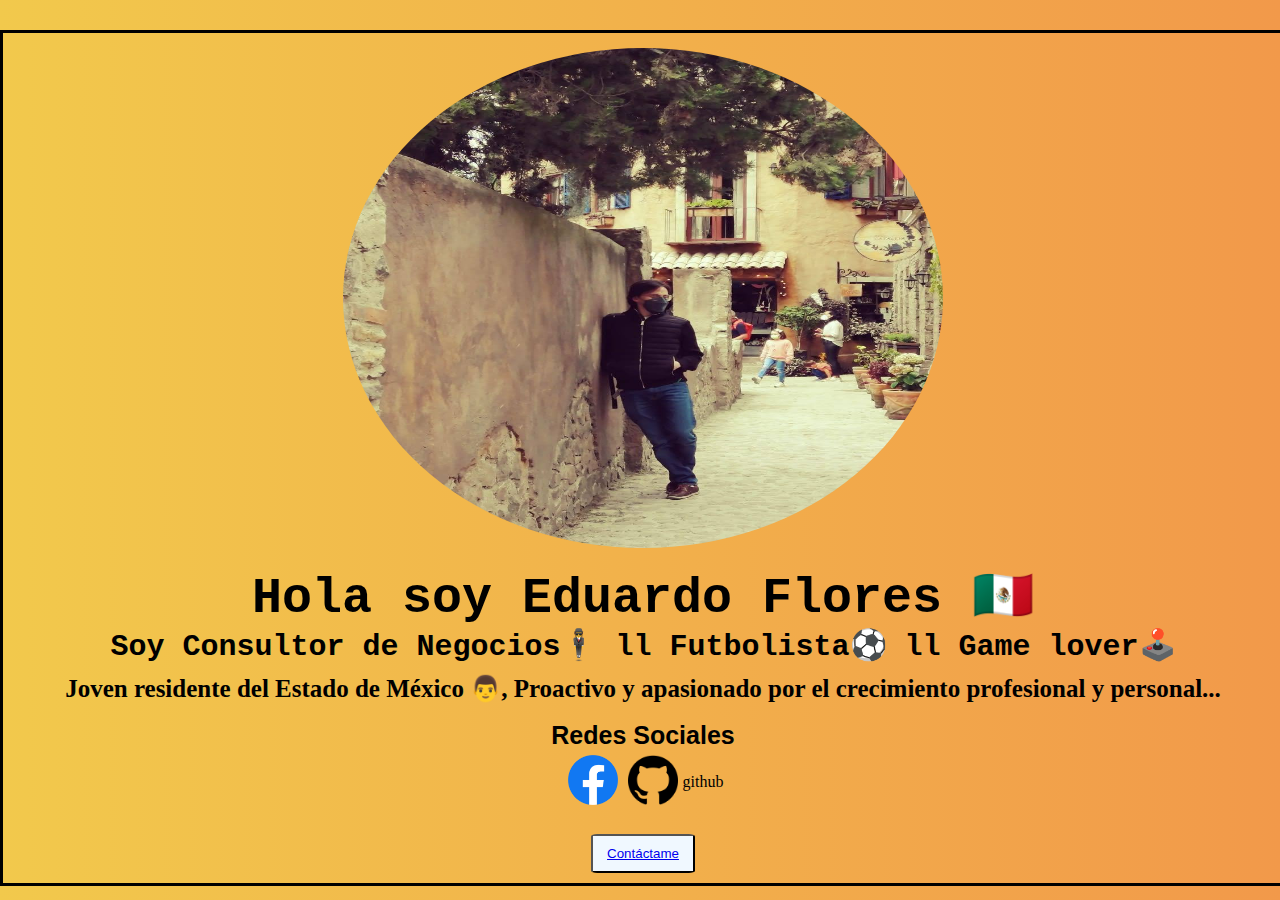
<file: 3.CV/index.html>
<!DOCTYPE html>
<html lang="en">
<head>
<!-- METADATOS & POSICIONAMIENTO SEO-->
    <meta charset="UTF-8">
    <meta http-equiv="X-UA-Compatible" content="IE=edge">
    <meta name="viewport" content="width=device-width, initial-scale=1.0">
    <meta name="AUTOR" content="EDUARDO FLORES">
    <meta name="DESCRIPTION" content="MY PERSONAL PORTFOLIO">
    <meta name="keywords" content="html5, css, software engineering">
<!--Vincular mis estilos css-->
    <link rel="stylesheet" href="css/style.css">
    <title>PORTFOLIO</title>
</head>
<body>
         <!-- VA TODA MI ESTRUCTURA DE HTML-->
    <main>
        <div class="about_me">
            <img class="profile_image" src="img/EduFlores.jpg" alt="profile_image">
            <br> <!-- Es para dar un salto / Enter-->
            <h1>Hola soy Eduardo Flores 🇲🇽 </h1>
            <h2>Soy Consultor de Negocios🕴️ ll Futbolista⚽ ll Game lover🕹️ </h2>
            <p> Joven residente del Estado de México 👨, Proactivo y apasionado por el crecimiento profesional y personal...</p>
            <br>
            <ul class="networks">
                <h3>Redes Sociales</h3>
                <div class="social_media">
                    <ol>
                        <a href="https://www.facebook.com/oserolf/" target="_blank">
                            <img class="log" src="img/Facebook.png" alt="Go_to_facebook">
                        </a>
                    </ol>
                        <a href="https://github.com/eduflores77/proyectos_dvf" target="_blank">
                            <img class="log" src="img/github.png" alt="Go_to_Github">
                        </a>
                    <ol>github</ol>
                </div>
                <button class="email">
                    <a class="mailto" href="mailto:eduardo.flores.becerril@hotmail.com"> Contáctame </a>
                </button>
            </ul>
        </div>

    </main>
</body>
</html>
</file>
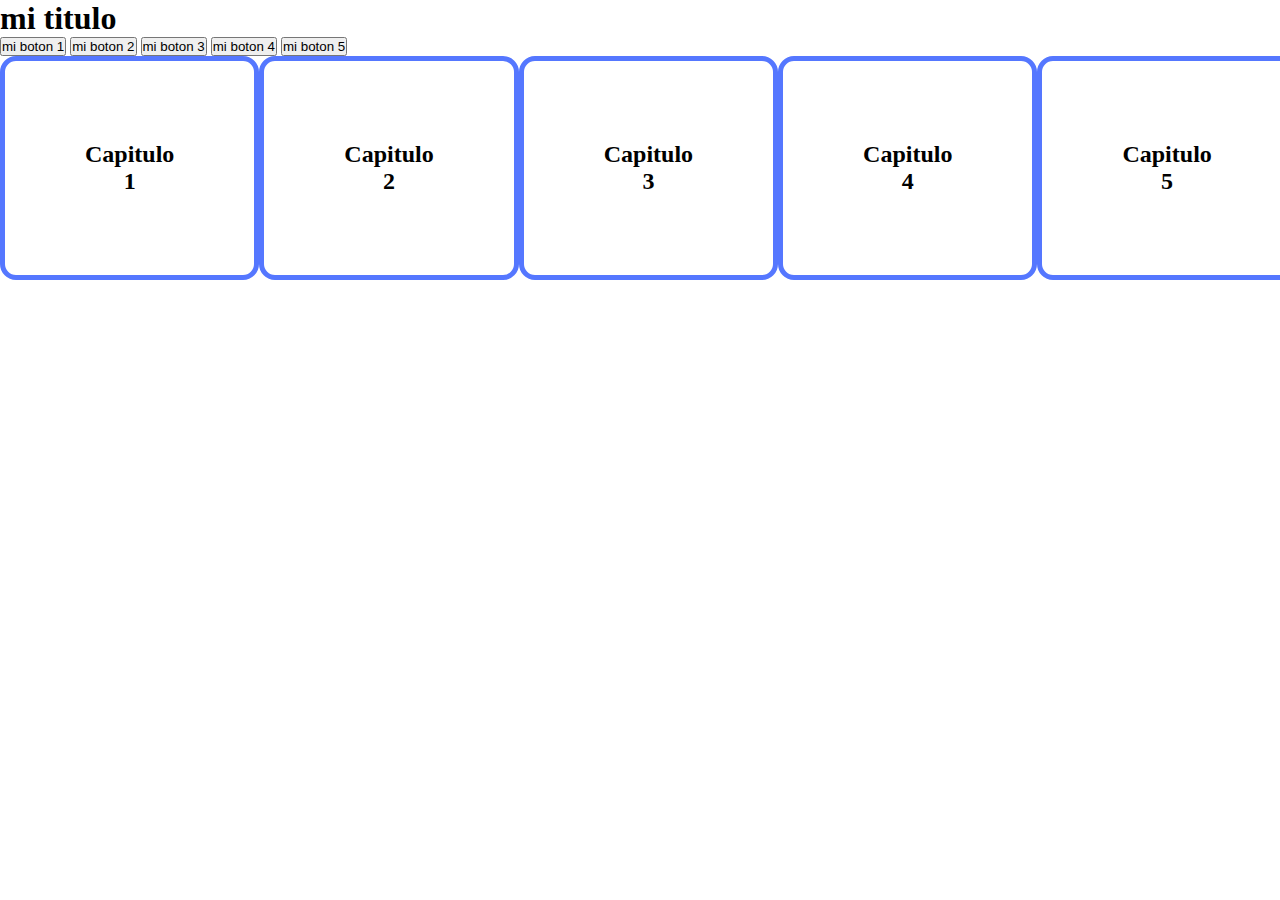
<file: 2.EmmetHTMLCSS/Emmet.html>
<!--html: 5-->
<!DOCTYPE html>
<html lang="en">
<head>
    <meta charset="UTF-8">
    <meta http-equiv="X-UA-Compatible" content="IE=edge">
    <meta name="viewport" content="width=device-width, initial-scale=1.0">
    <link rel="stylesheet" href="boxmodel.css">
    <title>Emmet tutorial</title>
</head>
<body>
    <!--head-->
    <head></head>
    <!--p-->
    <p></p>
    <!-- head>h1{Mi titulo} -->
    <head>
        <h1>mi titulo</h1>
        <!-- nav>button[class="botoncito" onclick="alert('hola $');"]{mi boton $}*5 -->
        <nav>
            <button class="botoncito" onclick="alert('hola 1');">mi boton 1</button>
            <button class="botoncito" onclick="alert('hola 2');">mi boton 2</button>
            <button class="botoncito" onclick="alert('hola 3');">mi boton 3</button>
            <button class="botoncito" onclick="alert('hola 4');">mi boton 4</button>
            <button class="botoncito" onclick="alert('hola 5');">mi boton 5</button>
        </nav>
    </head>
    <!-- main+footer -->
    <main>
        <!-- (article>h2{Capitulo $})*5 -->
        <article class="miarticulo" id="">
            <h2>Capitulo 1</h2>
        </article>
        <article class="miarticulo" id="">
            <h2>Capitulo 2</h2>
        </article>
        <article class="miarticulo" id="">
            <h2>Capitulo 3</h2>
        </article>
        <article class="miarticulo" id="">
            <h2>Capitulo 4</h2>
        </article>
        <article class="miarticulo" id="">
            <h2>Capitulo 5</h2>
        </article>
    </main>
    <footer></footer>
</body>
</html>
</file>
<file: 3.CV/css/style.css>
* , html {
    margin: 0;
    padding: 0;
    box-sizing: content-box;
}

body {
    background: #F2994A;  /* fallback for old browsers */
    background: -webkit-linear-gradient(to right, #F2C94C, #F2994A);  /* Chrome 10-25, Safari 5.1-6 */
    background: linear-gradient(to right, #F2C94C, #F2994A); /* W3C, IE 10+/ Edge, Firefox 16+, Chrome 26+, Opera 12+, Safari 7+ */    
}

.about_me {
    display: flex;
    flex-wrap: nowrap; /* No de un salto de linea */ 
    justify-content: center;
    align-items: center;
    border-color: black;
    border-style: solid;
    flex-direction: column;
    width: 100%;
    margin-top: 30px;
}

h1 {
    font-family: monospace;
    font-size: 50px;
}

h2 {
    font-family: monospace;
    font-size: 30px;
}

h3 {
    font-family: Arial, Helvetica, sans-serif;
    font-size: 25px;
}

p {
    margin-top: 10px;
    font-family: 'Lucida Sans';
    font-size: 25px;
    font-weight: bolder;

}

.profile_image {
    margin-top: 15px;
    border-radius: 55%;
    height: 500px;
    width: 600px;
}

.networks {
display: flex;
align-items: center;
justify-content: center;
flex-wrap: wrap; /* Da un salto de linea */ 
flex-direction: column;
}

.a {
    margin-top: 40px;
    text-decoration: none;
}

.social_media {
    display: flex;
    justify-content: center;
    align-items: center;
    flex-wrap: nowrap; /* No de un salto de linea */ 
}

.log {
    width: 50px;
    height: 50px;
    margin: 5px;
}

.email {
    margin-top: 20px;
    margin-bottom: 10px;
    width: 100px;
    height: 35px;
    background-color: aliceblue;
    cursor: pointer;
    border-radius: 6%;
}

.email:hover {
    background: #2980B9;  /* fallback for old browsers */
    background: -webkit-linear-gradient(to right, #FFFFFF, #6DD5FA, #2980B9);  /* Chrome 10-25, Safari 5.1-6 */
    background: linear-gradient(to right, #FFFFFF, #6DD5FA, #2980B9); /* W3C, IE 10+/ Edge, Firefox 16+, Chrome 26+, Opera 12+, Safari 7+ */    
}
</file>
<file: 2.EmmetHTMLCSS/boxmodel.css>
* {
    margin: 0;
    padding: 0;
}
main{
    display: flex;
}
.miarticulo{
    margin: auto; /* Modificamos el espacio entre componentes */ 
    width: 50%;
    text-align: center; /* Modificamos el contenido */
    border: 5px solid #5577FF;
    border-radius: 1em; /* em --> Representa el tamaño de letra por defecto del navegador */
    padding: 5em;
}
</file>
